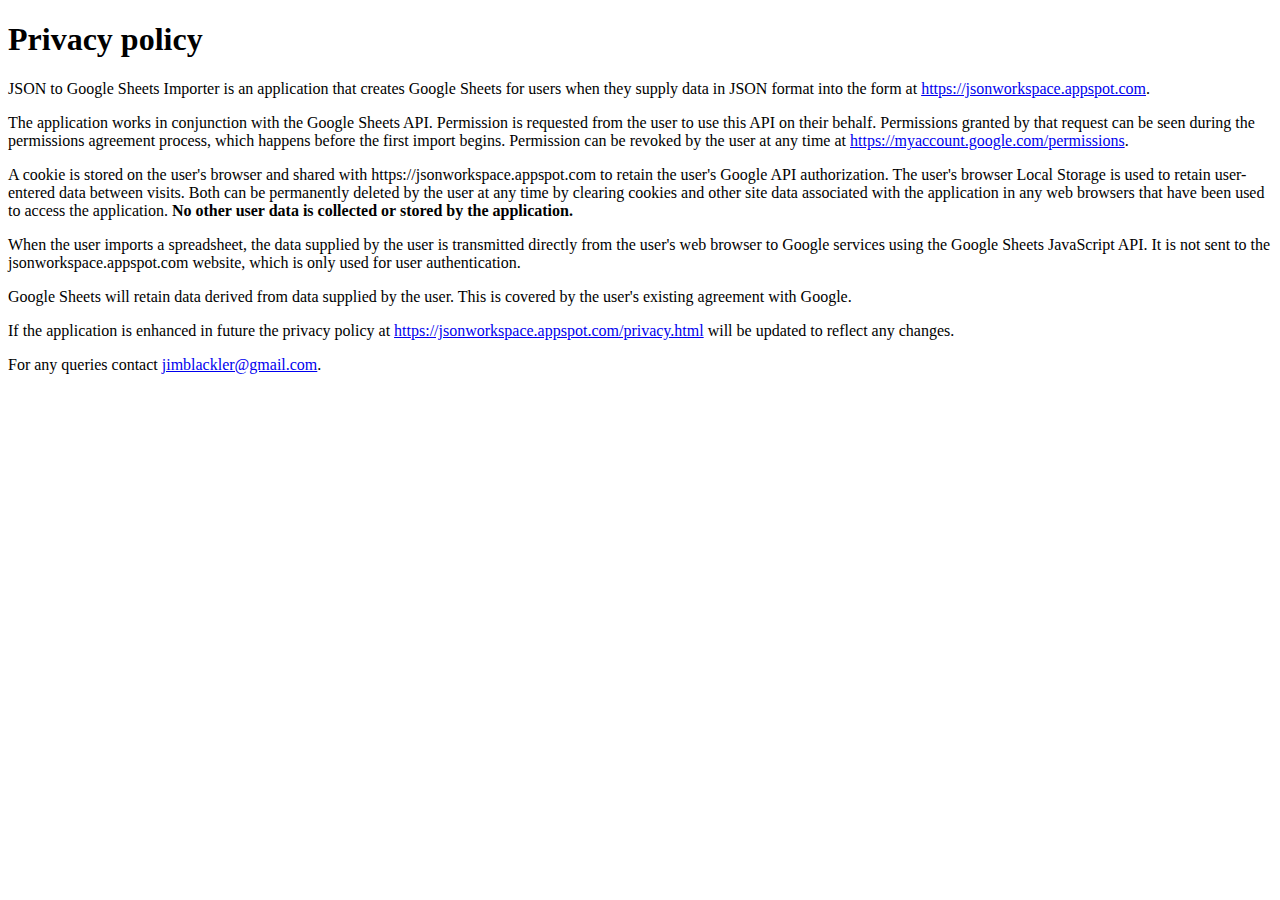
<file: application/src/main/webapp/privacy.html>
<!DOCTYPE html>
<html lang="en">
<head>
  <meta charset="UTF-8">
  <title>JSON to Google Sheets Importer: Privacy Policy</title>
</head>
<body>
<h1>Privacy policy</h1>
<p>JSON to Google Sheets Importer is an application that creates Google Sheets for users when they
  supply data in JSON format into the form at <a href="https://jsonworkspace.appspot.com">
    https://jsonworkspace.appspot.com</a>.
</p>
<p>The application works in conjunction with the Google Sheets API. Permission is requested from
  the user to use this API on their behalf. Permissions granted by that request can be seen during
  the permissions agreement process, which happens before the first import begins. Permission can
  be revoked by the user at any time at <a href="https://myaccount.google.com/permissions">
    https://myaccount.google.com/permissions</a>.</p>
<p>A cookie is stored on the user's browser and shared with https://jsonworkspace.appspot.com to
  retain the user's Google API authorization. The user's browser Local Storage is used to retain
  user-entered data between visits. Both can be permanently deleted by the user at any time by
  clearing cookies and other site data associated with the application in any web browsers that
  have been used to access the application. <b>No other user data is collected or stored by the
    application.</b></p>
<p>When the user imports a spreadsheet, the data supplied by the user is transmitted directly from
  the user's web browser to Google services using the Google Sheets JavaScript API. It is not sent
  to the jsonworkspace.appspot.com website, which is only used for user authentication.</p>
<p>Google Sheets will retain data derived from data supplied by the user. This is covered by the
  user's existing agreement with Google.</p>
<p>If the application is enhanced in future the privacy policy at
  <a href="https://jsonworkspace.appspot.com/privacy.html">
    https://jsonworkspace.appspot.com/privacy.html</a> will be updated to reflect any changes.</p>
<p>For any queries contact <a href="mailto:jimblackler@gmail.com">jimblackler@gmail.com</a>.</p>
</body>
</html>
</file>
